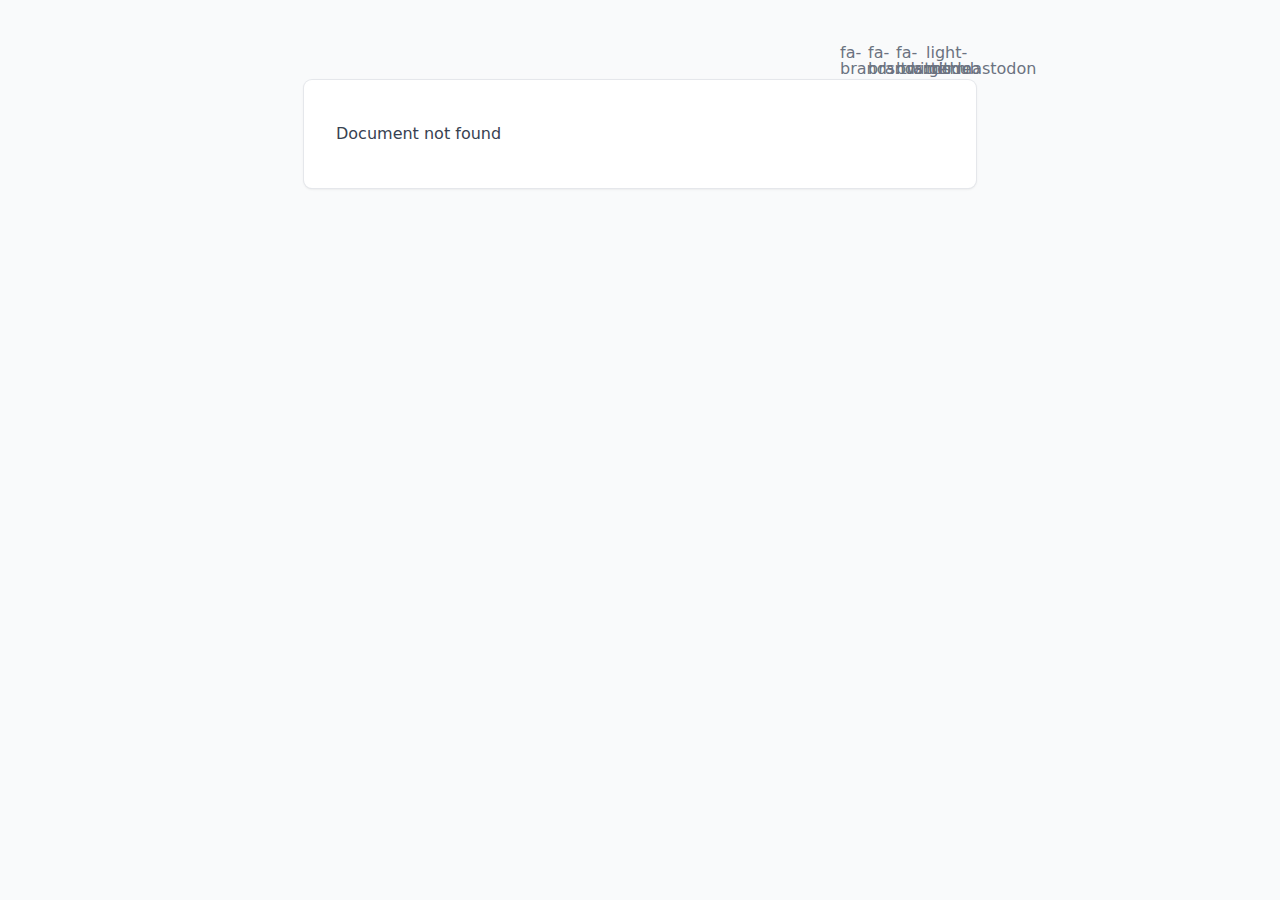
<file: 200.html>
<!DOCTYPE html><html><head><meta charset="utf-8">
<meta name="viewport" content="width=device-width, initial-scale=1">
<style>/*! tailwindcss v3.4.1 | MIT License | https://tailwindcss.com*/*,:after,:before{border:0 solid #e5e7eb;box-sizing:border-box}:after,:before{--tw-content:""}:host,html{line-height:1.5;-webkit-text-size-adjust:100%;font-family:ui-sans-serif,system-ui,sans-serif,Apple Color Emoji,Segoe UI Emoji,Segoe UI Symbol,Noto Color Emoji;font-feature-settings:normal;font-variation-settings:normal;tab-size:4;-webkit-tap-highlight-color:transparent}body{line-height:inherit;margin:0}hr{border-top-width:1px;color:inherit;height:0}abbr:where([title]){-webkit-text-decoration:underline dotted;text-decoration:underline dotted}h1,h2,h3,h4,h5,h6{font-size:inherit;font-weight:inherit}a{color:inherit;text-decoration:inherit}b,strong{font-weight:bolder}code,kbd,pre,samp{font-family:ui-monospace,SFMono-Regular,Menlo,Monaco,Consolas,Liberation Mono,Courier New,monospace;font-feature-settings:normal;font-size:1em;font-variation-settings:normal}small{font-size:80%}sub,sup{font-size:75%;line-height:0;position:relative;vertical-align:baseline}sub{bottom:-.25em}sup{top:-.5em}table{border-collapse:collapse;border-color:inherit;text-indent:0}button,input,optgroup,select,textarea{color:inherit;font-family:inherit;font-feature-settings:inherit;font-size:100%;font-variation-settings:inherit;font-weight:inherit;line-height:inherit;margin:0;padding:0}button,select{text-transform:none}[type=button],[type=reset],[type=submit],button{-webkit-appearance:button;background-color:transparent;background-image:none}:-moz-focusring{outline:auto}:-moz-ui-invalid{box-shadow:none}progress{vertical-align:baseline}::-webkit-inner-spin-button,::-webkit-outer-spin-button{height:auto}[type=search]{-webkit-appearance:textfield;outline-offset:-2px}::-webkit-search-decoration{-webkit-appearance:none}::-webkit-file-upload-button{-webkit-appearance:button;font:inherit}summary{display:list-item}blockquote,dd,dl,figure,h1,h2,h3,h4,h5,h6,hr,p,pre{margin:0}fieldset{margin:0}fieldset,legend{padding:0}menu,ol,ul{list-style:none;margin:0;padding:0}dialog{padding:0}textarea{resize:vertical}input::placeholder,textarea::placeholder{color:#9ca3af;opacity:1}[role=button],button{cursor:pointer}:disabled{cursor:default}audio,canvas,embed,iframe,img,object,svg,video{display:block;vertical-align:middle}img,video{height:auto;max-width:100%}[hidden]{display:none}*,:after,:before{--tw-border-spacing-x:0;--tw-border-spacing-y:0;--tw-translate-x:0;--tw-translate-y:0;--tw-rotate:0;--tw-skew-x:0;--tw-skew-y:0;--tw-scale-x:1;--tw-scale-y:1;--tw-pan-x: ;--tw-pan-y: ;--tw-pinch-zoom: ;--tw-scroll-snap-strictness:proximity;--tw-gradient-from-position: ;--tw-gradient-via-position: ;--tw-gradient-to-position: ;--tw-ordinal: ;--tw-slashed-zero: ;--tw-numeric-figure: ;--tw-numeric-spacing: ;--tw-numeric-fraction: ;--tw-ring-inset: ;--tw-ring-offset-width:0px;--tw-ring-offset-color:#fff;--tw-ring-color:rgba(59,130,246,.5);--tw-ring-offset-shadow:0 0 #0000;--tw-ring-shadow:0 0 #0000;--tw-shadow:0 0 #0000;--tw-shadow-colored:0 0 #0000;--tw-blur: ;--tw-brightness: ;--tw-contrast: ;--tw-grayscale: ;--tw-hue-rotate: ;--tw-invert: ;--tw-saturate: ;--tw-sepia: ;--tw-drop-shadow: ;--tw-backdrop-blur: ;--tw-backdrop-brightness: ;--tw-backdrop-contrast: ;--tw-backdrop-grayscale: ;--tw-backdrop-hue-rotate: ;--tw-backdrop-invert: ;--tw-backdrop-opacity: ;--tw-backdrop-saturate: ;--tw-backdrop-sepia: }::backdrop{--tw-border-spacing-x:0;--tw-border-spacing-y:0;--tw-translate-x:0;--tw-translate-y:0;--tw-rotate:0;--tw-skew-x:0;--tw-skew-y:0;--tw-scale-x:1;--tw-scale-y:1;--tw-pan-x: ;--tw-pan-y: ;--tw-pinch-zoom: ;--tw-scroll-snap-strictness:proximity;--tw-gradient-from-position: ;--tw-gradient-via-position: ;--tw-gradient-to-position: ;--tw-ordinal: ;--tw-slashed-zero: ;--tw-numeric-figure: ;--tw-numeric-spacing: ;--tw-numeric-fraction: ;--tw-ring-inset: ;--tw-ring-offset-width:0px;--tw-ring-offset-color:#fff;--tw-ring-color:rgba(59,130,246,.5);--tw-ring-offset-shadow:0 0 #0000;--tw-ring-shadow:0 0 #0000;--tw-shadow:0 0 #0000;--tw-shadow-colored:0 0 #0000;--tw-blur: ;--tw-brightness: ;--tw-contrast: ;--tw-grayscale: ;--tw-hue-rotate: ;--tw-invert: ;--tw-saturate: ;--tw-sepia: ;--tw-drop-shadow: ;--tw-backdrop-blur: ;--tw-backdrop-brightness: ;--tw-backdrop-contrast: ;--tw-backdrop-grayscale: ;--tw-backdrop-hue-rotate: ;--tw-backdrop-invert: ;--tw-backdrop-opacity: ;--tw-backdrop-saturate: ;--tw-backdrop-sepia: }.prose{color:var(--tw-prose-body);max-width:65ch}.prose :where(p):not(:where([class~=not-prose],[class~=not-prose] *)){margin-bottom:1.25em;margin-top:1.25em}.prose :where([class~=lead]):not(:where([class~=not-prose],[class~=not-prose] *)){color:var(--tw-prose-lead);font-size:1.25em;line-height:1.6;margin-bottom:1.2em;margin-top:1.2em}.prose :where(a):not(:where([class~=not-prose],[class~=not-prose] *)){color:var(--tw-prose-links);font-weight:500;text-decoration:underline}.prose :where(strong):not(:where([class~=not-prose],[class~=not-prose] *)){color:var(--tw-prose-bold);font-weight:600}.prose :where(a strong):not(:where([class~=not-prose],[class~=not-prose] *)){color:inherit}.prose :where(blockquote strong):not(:where([class~=not-prose],[class~=not-prose] *)){color:inherit}.prose :where(thead th strong):not(:where([class~=not-prose],[class~=not-prose] *)){color:inherit}.prose :where(ol):not(:where([class~=not-prose],[class~=not-prose] *)){list-style-type:decimal;margin-bottom:1.25em;margin-top:1.25em;padding-left:1.625em}.prose :where(ol[type=A]):not(:where([class~=not-prose],[class~=not-prose] *)){list-style-type:upper-alpha}.prose :where(ol[type=a]):not(:where([class~=not-prose],[class~=not-prose] *)){list-style-type:lower-alpha}.prose :where(ol[type=A s]):not(:where([class~=not-prose],[class~=not-prose] *)){list-style-type:upper-alpha}.prose :where(ol[type=a s]):not(:where([class~=not-prose],[class~=not-prose] *)){list-style-type:lower-alpha}.prose :where(ol[type=I]):not(:where([class~=not-prose],[class~=not-prose] *)){list-style-type:upper-roman}.prose :where(ol[type=i]):not(:where([class~=not-prose],[class~=not-prose] *)){list-style-type:lower-roman}.prose :where(ol[type=I s]):not(:where([class~=not-prose],[class~=not-prose] *)){list-style-type:upper-roman}.prose :where(ol[type=i s]):not(:where([class~=not-prose],[class~=not-prose] *)){list-style-type:lower-roman}.prose :where(ol[type="1"]):not(:where([class~=not-prose],[class~=not-prose] *)){list-style-type:decimal}.prose :where(ul):not(:where([class~=not-prose],[class~=not-prose] *)){list-style-type:disc;margin-bottom:1.25em;margin-top:1.25em;padding-left:1.625em}.prose :where(ol>li):not(:where([class~=not-prose],[class~=not-prose] *))::marker{color:var(--tw-prose-counters);font-weight:400}.prose :where(ul>li):not(:where([class~=not-prose],[class~=not-prose] *))::marker{color:var(--tw-prose-bullets)}.prose :where(dt):not(:where([class~=not-prose],[class~=not-prose] *)){color:var(--tw-prose-headings);font-weight:600;margin-top:1.25em}.prose :where(hr):not(:where([class~=not-prose],[class~=not-prose] *)){border-color:var(--tw-prose-hr);border-top-width:1px;margin-bottom:3em;margin-top:3em}.prose :where(blockquote):not(:where([class~=not-prose],[class~=not-prose] *)){border-left-color:var(--tw-prose-quote-borders);border-left-width:.25rem;color:var(--tw-prose-quotes);font-style:italic;font-weight:500;margin-bottom:1.6em;margin-top:1.6em;padding-left:1em;quotes:"\201C""\201D""\2018""\2019"}.prose :where(blockquote p:first-of-type):not(:where([class~=not-prose],[class~=not-prose] *)):before{content:open-quote}.prose :where(blockquote p:last-of-type):not(:where([class~=not-prose],[class~=not-prose] *)):after{content:close-quote}.prose :where(h1):not(:where([class~=not-prose],[class~=not-prose] *)){color:var(--tw-prose-headings);font-size:2.25em;font-weight:800;line-height:1.1111111;margin-bottom:.8888889em;margin-top:0}.prose :where(h1 strong):not(:where([class~=not-prose],[class~=not-prose] *)){color:inherit;font-weight:900}.prose :where(h2):not(:where([class~=not-prose],[class~=not-prose] *)){color:var(--tw-prose-headings);font-size:1.5em;font-weight:700;line-height:1.3333333;margin-bottom:1em;margin-top:2em}.prose :where(h2 strong):not(:where([class~=not-prose],[class~=not-prose] *)){color:inherit;font-weight:800}.prose :where(h3):not(:where([class~=not-prose],[class~=not-prose] *)){color:var(--tw-prose-headings);font-size:1.25em;font-weight:600;line-height:1.6;margin-bottom:.6em;margin-top:1.6em}.prose :where(h3 strong):not(:where([class~=not-prose],[class~=not-prose] *)){color:inherit;font-weight:700}.prose :where(h4):not(:where([class~=not-prose],[class~=not-prose] *)){color:var(--tw-prose-headings);font-weight:600;line-height:1.5;margin-bottom:.5em;margin-top:1.5em}.prose :where(h4 strong):not(:where([class~=not-prose],[class~=not-prose] *)){color:inherit;font-weight:700}.prose :where(img):not(:where([class~=not-prose],[class~=not-prose] *)){margin-bottom:2em;margin-top:2em}.prose :where(picture):not(:where([class~=not-prose],[class~=not-prose] *)){display:block;margin-bottom:2em;margin-top:2em}.prose :where(kbd):not(:where([class~=not-prose],[class~=not-prose] *)){border-radius:.3125rem;box-shadow:0 0 0 1px rgb(var(--tw-prose-kbd-shadows)/10%),0 3px 0 rgb(var(--tw-prose-kbd-shadows)/10%);color:var(--tw-prose-kbd);font-family:inherit;font-size:.875em;font-weight:500;padding:.1875em .375em}.prose :where(code):not(:where([class~=not-prose],[class~=not-prose] *)){color:var(--tw-prose-code);font-size:.875em;font-weight:600}.prose :where(code):not(:where([class~=not-prose],[class~=not-prose] *)):before{content:"`"}.prose :where(code):not(:where([class~=not-prose],[class~=not-prose] *)):after{content:"`"}.prose :where(a code):not(:where([class~=not-prose],[class~=not-prose] *)){color:inherit}.prose :where(h1 code):not(:where([class~=not-prose],[class~=not-prose] *)){color:inherit}.prose :where(h2 code):not(:where([class~=not-prose],[class~=not-prose] *)){color:inherit;font-size:.875em}.prose :where(h3 code):not(:where([class~=not-prose],[class~=not-prose] *)){color:inherit;font-size:.9em}.prose :where(h4 code):not(:where([class~=not-prose],[class~=not-prose] *)){color:inherit}.prose :where(blockquote code):not(:where([class~=not-prose],[class~=not-prose] *)){color:inherit}.prose :where(thead th code):not(:where([class~=not-prose],[class~=not-prose] *)){color:inherit}.prose :where(pre):not(:where([class~=not-prose],[class~=not-prose] *)){background-color:var(--tw-prose-pre-bg);border-radius:.375rem;color:var(--tw-prose-pre-code);font-size:.875em;font-weight:400;line-height:1.7142857;margin-bottom:1.7142857em;margin-top:1.7142857em;overflow-x:auto;padding:.8571429em 1.1428571em}.prose :where(pre code):not(:where([class~=not-prose],[class~=not-prose] *)){background-color:transparent;border-radius:0;border-width:0;color:inherit;font-family:inherit;font-size:inherit;font-weight:inherit;line-height:inherit;padding:0}.prose :where(pre code):not(:where([class~=not-prose],[class~=not-prose] *)):before{content:none}.prose :where(pre code):not(:where([class~=not-prose],[class~=not-prose] *)):after{content:none}.prose :where(table):not(:where([class~=not-prose],[class~=not-prose] *)){font-size:.875em;line-height:1.7142857;margin-bottom:2em;margin-top:2em;table-layout:auto;text-align:left;width:100%}.prose :where(thead):not(:where([class~=not-prose],[class~=not-prose] *)){border-bottom-color:var(--tw-prose-th-borders);border-bottom-width:1px}.prose :where(thead th):not(:where([class~=not-prose],[class~=not-prose] *)){color:var(--tw-prose-headings);font-weight:600;padding-bottom:.5714286em;padding-left:.5714286em;padding-right:.5714286em;vertical-align:bottom}.prose :where(tbody tr):not(:where([class~=not-prose],[class~=not-prose] *)){border-bottom-color:var(--tw-prose-td-borders);border-bottom-width:1px}.prose :where(tbody tr:last-child):not(:where([class~=not-prose],[class~=not-prose] *)){border-bottom-width:0}.prose :where(tbody td):not(:where([class~=not-prose],[class~=not-prose] *)){vertical-align:baseline}.prose :where(tfoot):not(:where([class~=not-prose],[class~=not-prose] *)){border-top-color:var(--tw-prose-th-borders);border-top-width:1px}.prose :where(tfoot td):not(:where([class~=not-prose],[class~=not-prose] *)){vertical-align:top}.prose :where(figure>*):not(:where([class~=not-prose],[class~=not-prose] *)){margin-bottom:0;margin-top:0}.prose :where(figcaption):not(:where([class~=not-prose],[class~=not-prose] *)){color:var(--tw-prose-captions);font-size:.875em;line-height:1.4285714;margin-top:.8571429em}.prose{--tw-prose-body:#374151;--tw-prose-headings:#111827;--tw-prose-lead:#4b5563;--tw-prose-links:#111827;--tw-prose-bold:#111827;--tw-prose-counters:#6b7280;--tw-prose-bullets:#d1d5db;--tw-prose-hr:#e5e7eb;--tw-prose-quotes:#111827;--tw-prose-quote-borders:#e5e7eb;--tw-prose-captions:#6b7280;--tw-prose-kbd:#111827;--tw-prose-kbd-shadows:17 24 39;--tw-prose-code:#111827;--tw-prose-pre-code:#e5e7eb;--tw-prose-pre-bg:#1f2937;--tw-prose-th-borders:#d1d5db;--tw-prose-td-borders:#e5e7eb;--tw-prose-invert-body:#d1d5db;--tw-prose-invert-headings:#fff;--tw-prose-invert-lead:#9ca3af;--tw-prose-invert-links:#fff;--tw-prose-invert-bold:#fff;--tw-prose-invert-counters:#9ca3af;--tw-prose-invert-bullets:#4b5563;--tw-prose-invert-hr:#374151;--tw-prose-invert-quotes:#f3f4f6;--tw-prose-invert-quote-borders:#374151;--tw-prose-invert-captions:#9ca3af;--tw-prose-invert-kbd:#fff;--tw-prose-invert-kbd-shadows:255 255 255;--tw-prose-invert-code:#fff;--tw-prose-invert-pre-code:#d1d5db;--tw-prose-invert-pre-bg:rgba(0,0,0,.5);--tw-prose-invert-th-borders:#4b5563;--tw-prose-invert-td-borders:#374151;font-size:1rem;line-height:1.75}.prose :where(picture>img):not(:where([class~=not-prose],[class~=not-prose] *)){margin-bottom:0;margin-top:0}.prose :where(video):not(:where([class~=not-prose],[class~=not-prose] *)){margin-bottom:2em;margin-top:2em}.prose :where(li):not(:where([class~=not-prose],[class~=not-prose] *)){margin-bottom:.5em;margin-top:.5em}.prose :where(ol>li):not(:where([class~=not-prose],[class~=not-prose] *)){padding-left:.375em}.prose :where(ul>li):not(:where([class~=not-prose],[class~=not-prose] *)){padding-left:.375em}.prose :where(.prose>ul>li p):not(:where([class~=not-prose],[class~=not-prose] *)){margin-bottom:.75em;margin-top:.75em}.prose :where(.prose>ul>li>:first-child):not(:where([class~=not-prose],[class~=not-prose] *)){margin-top:1.25em}.prose :where(.prose>ul>li>:last-child):not(:where([class~=not-prose],[class~=not-prose] *)){margin-bottom:1.25em}.prose :where(.prose>ol>li>:first-child):not(:where([class~=not-prose],[class~=not-prose] *)){margin-top:1.25em}.prose :where(.prose>ol>li>:last-child):not(:where([class~=not-prose],[class~=not-prose] *)){margin-bottom:1.25em}.prose :where(ul ul,ul ol,ol ul,ol ol):not(:where([class~=not-prose],[class~=not-prose] *)){margin-bottom:.75em;margin-top:.75em}.prose :where(dl):not(:where([class~=not-prose],[class~=not-prose] *)){margin-bottom:1.25em;margin-top:1.25em}.prose :where(dd):not(:where([class~=not-prose],[class~=not-prose] *)){margin-top:.5em;padding-left:1.625em}.prose :where(hr+*):not(:where([class~=not-prose],[class~=not-prose] *)){margin-top:0}.prose :where(h2+*):not(:where([class~=not-prose],[class~=not-prose] *)){margin-top:0}.prose :where(h3+*):not(:where([class~=not-prose],[class~=not-prose] *)){margin-top:0}.prose :where(h4+*):not(:where([class~=not-prose],[class~=not-prose] *)){margin-top:0}.prose :where(thead th:first-child):not(:where([class~=not-prose],[class~=not-prose] *)){padding-left:0}.prose :where(thead th:last-child):not(:where([class~=not-prose],[class~=not-prose] *)){padding-right:0}.prose :where(tbody td,tfoot td):not(:where([class~=not-prose],[class~=not-prose] *)){padding:.5714286em}.prose :where(tbody td:first-child,tfoot td:first-child):not(:where([class~=not-prose],[class~=not-prose] *)){padding-left:0}.prose :where(tbody td:last-child,tfoot td:last-child):not(:where([class~=not-prose],[class~=not-prose] *)){padding-right:0}.prose :where(figure):not(:where([class~=not-prose],[class~=not-prose] *)){margin-bottom:2em;margin-top:2em}.prose :where(.prose>:first-child):not(:where([class~=not-prose],[class~=not-prose] *)){margin-top:0}.prose :where(.prose>:last-child):not(:where([class~=not-prose],[class~=not-prose] *)){margin-bottom:0}.sr-only{height:1px;margin:-1px;overflow:hidden;padding:0;position:absolute;width:1px;clip:rect(0,0,0,0);border-width:0;white-space:nowrap}.static{position:static}.m-auto{margin:auto}.mx-auto{margin-left:auto;margin-right:auto}.mr-6{margin-right:1.5rem}.block{display:block}.inline-block{display:inline-block}.flex{display:flex}.inline-flex{display:inline-flex}.h-4{height:1rem}.h-5{height:1.25rem}.w-4{width:1rem}.w-5{width:1.25rem}.max-w-2xl{max-width:42rem}.max-w-full{max-width:100%}.max-w-none{max-width:none}.items-center{align-items:center}.justify-between{justify-content:space-between}.gap-1{gap:.25rem}.space-x-3>:not([hidden])~:not([hidden]){--tw-space-x-reverse:0;margin-left:.75rem;margin-left:calc(.75rem*(1 - var(--tw-space-x-reverse)));margin-right:0;margin-right:calc(.75rem*var(--tw-space-x-reverse))}.overflow-x-auto{overflow-x:auto}.rounded{border-radius:.25rem}.bg-gray-50{--tw-bg-opacity:1;background-color:#f9fafb;background-color:rgb(249 250 251/var(--tw-bg-opacity))}.bg-gray-800{--tw-bg-opacity:1;background-color:#1f2937;background-color:rgb(31 41 55/var(--tw-bg-opacity))}.bg-white{--tw-bg-opacity:1;background-color:#fff;background-color:rgb(255 255 255/var(--tw-bg-opacity))}.px-3{padding-left:.75rem;padding-right:.75rem}.px-4{padding-left:1rem;padding-right:1rem}.py-1{padding-bottom:.25rem;padding-top:.25rem}.py-10{padding-bottom:2.5rem;padding-top:2.5rem}.py-4{padding-bottom:1rem;padding-top:1rem}.text-2xl{font-size:1.5rem;line-height:2rem}.font-bold{font-weight:700}.text-black{--tw-text-opacity:1;color:#000;color:rgb(0 0 0/var(--tw-text-opacity))}.text-gray-500{--tw-text-opacity:1;color:#6b7280;color:rgb(107 114 128/var(--tw-text-opacity))}.text-gray-700{--tw-text-opacity:1;color:#374151;color:rgb(55 65 81/var(--tw-text-opacity))}.text-white{--tw-text-opacity:1;color:#fff;color:rgb(255 255 255/var(--tw-text-opacity))}.no-underline{text-decoration-line:none}.ring-1{--tw-ring-offset-shadow:var(--tw-ring-inset) 0 0 0 var(--tw-ring-offset-width) var(--tw-ring-offset-color);--tw-ring-shadow:var(--tw-ring-inset) 0 0 0 calc(1px + var(--tw-ring-offset-width)) var(--tw-ring-color);box-shadow:var(--tw-ring-inset) 0 0 0 var(--tw-ring-offset-width) var(--tw-ring-offset-color),var(--tw-ring-inset) 0 0 0 calc(1px + var(--tw-ring-offset-width)) var(--tw-ring-color),0 0 #0000;box-shadow:var(--tw-ring-offset-shadow),var(--tw-ring-shadow),var(--tw-shadow,0 0 #0000)}.ring-gray-200{--tw-ring-opacity:1;--tw-ring-color:rgb(229 231 235/var(--tw-ring-opacity))}.transition{transition-duration:.15s;transition-property:color,background-color,border-color,text-decoration-color,fill,stroke,opacity,box-shadow,transform,filter,-webkit-backdrop-filter;transition-property:color,background-color,border-color,text-decoration-color,fill,stroke,opacity,box-shadow,transform,filter,backdrop-filter;transition-property:color,background-color,border-color,text-decoration-color,fill,stroke,opacity,box-shadow,transform,filter,backdrop-filter,-webkit-backdrop-filter;transition-timing-function:cubic-bezier(.4,0,.2,1)}:is(.dark .dark\:prose-invert){--tw-prose-body:var(--tw-prose-invert-body);--tw-prose-headings:var(--tw-prose-invert-headings);--tw-prose-lead:var(--tw-prose-invert-lead);--tw-prose-links:var(--tw-prose-invert-links);--tw-prose-bold:var(--tw-prose-invert-bold);--tw-prose-counters:var(--tw-prose-invert-counters);--tw-prose-bullets:var(--tw-prose-invert-bullets);--tw-prose-hr:var(--tw-prose-invert-hr);--tw-prose-quotes:var(--tw-prose-invert-quotes);--tw-prose-quote-borders:var(--tw-prose-invert-quote-borders);--tw-prose-captions:var(--tw-prose-invert-captions);--tw-prose-kbd:var(--tw-prose-invert-kbd);--tw-prose-kbd-shadows:var(--tw-prose-invert-kbd-shadows);--tw-prose-code:var(--tw-prose-invert-code);--tw-prose-pre-code:var(--tw-prose-invert-pre-code);--tw-prose-pre-bg:var(--tw-prose-invert-pre-bg);--tw-prose-th-borders:var(--tw-prose-invert-th-borders);--tw-prose-td-borders:var(--tw-prose-invert-td-borders)}.hover\:text-gray-700:hover{--tw-text-opacity:1;color:#374151;color:rgb(55 65 81/var(--tw-text-opacity))}.prose-a\:border-b :is(:where(a):not(:where([class~=not-prose],[class~=not-prose] *))){border-bottom-width:1px}.prose-a\:border-dashed :is(:where(a):not(:where([class~=not-prose],[class~=not-prose] *))){border-style:dashed}.prose-a\:font-normal :is(:where(a):not(:where([class~=not-prose],[class~=not-prose] *))){font-weight:400}.prose-a\:no-underline :is(:where(a):not(:where([class~=not-prose],[class~=not-prose] *))){text-decoration-line:none}.hover\:prose-a\:border-solid :is(:where(a):not(:where([class~=not-prose],[class~=not-prose] *))):hover{border-style:solid}.hover\:prose-a\:border-primary-400 :is(:where(a):not(:where([class~=not-prose],[class~=not-prose] *))):hover{--tw-border-opacity:1;border-color:#34d399;border-color:rgb(52 211 153/var(--tw-border-opacity))}.hover\:prose-a\:text-primary-400 :is(:where(a):not(:where([class~=not-prose],[class~=not-prose] *))):hover{--tw-text-opacity:1;color:#34d399;color:rgb(52 211 153/var(--tw-text-opacity))}.prose-pre\:bg-gray-100 :is(:where(pre):not(:where([class~=not-prose],[class~=not-prose] *))){--tw-bg-opacity:1;background-color:#f3f4f6;background-color:rgb(243 244 246/var(--tw-bg-opacity))}:is(.dark .dark\:bg-gray-200){--tw-bg-opacity:1;background-color:#e5e7eb;background-color:rgb(229 231 235/var(--tw-bg-opacity))}:is(.dark .dark\:bg-gray-800){--tw-bg-opacity:1;background-color:#1f2937;background-color:rgb(31 41 55/var(--tw-bg-opacity))}:is(.dark .dark\:bg-gray-900){--tw-bg-opacity:1;background-color:#111827;background-color:rgb(17 24 39/var(--tw-bg-opacity))}:is(.dark .dark\:text-gray-100){--tw-text-opacity:1;color:#f3f4f6;color:rgb(243 244 246/var(--tw-text-opacity))}:is(.dark .dark\:text-gray-200){--tw-text-opacity:1;color:#e5e7eb;color:rgb(229 231 235/var(--tw-text-opacity))}:is(.dark .dark\:text-gray-300){--tw-text-opacity:1;color:#d1d5db;color:rgb(209 213 219/var(--tw-text-opacity))}:is(.dark .dark\:text-gray-950){--tw-text-opacity:1;color:#030712;color:rgb(3 7 18/var(--tw-text-opacity))}:is(.dark .dark\:ring-gray-700){--tw-ring-opacity:1;--tw-ring-color:rgb(55 65 81/var(--tw-ring-opacity))}:is(.dark .dark\:hover\:text-gray-300:hover){--tw-text-opacity:1;color:#d1d5db;color:rgb(209 213 219/var(--tw-text-opacity))}:is(.dark .dark\:prose-pre\:bg-gray-900 :is(:where(pre):not(:where([class~=not-prose],[class~=not-prose] *)))){--tw-bg-opacity:1;background-color:#111827;background-color:rgb(17 24 39/var(--tw-bg-opacity))}@media (min-width:640px){.sm\:rounded{border-radius:.25rem}.sm\:rounded-lg{border-radius:.5rem}.sm\:px-8{padding-left:2rem;padding-right:2rem}.sm\:pb-10{padding-bottom:2.5rem}.sm\:pt-6{padding-top:1.5rem}.sm\:shadow{--tw-shadow:0 1px 3px 0 rgba(0,0,0,.1),0 1px 2px -1px rgba(0,0,0,.1);--tw-shadow-colored:0 1px 3px 0 var(--tw-shadow-color),0 1px 2px -1px var(--tw-shadow-color);box-shadow:0 0 #0000,0 0 #0000,0 1px 3px 0 rgba(0,0,0,.1),0 1px 2px -1px rgba(0,0,0,.1);box-shadow:var(--tw-ring-offset-shadow,0 0 #0000),var(--tw-ring-shadow,0 0 #0000),var(--tw-shadow)}}</style>
<style>.icon[data-v-5bdfbce0]{display:inline-block;vertical-align:middle}</style>
<style>body{--tw-bg-opacity:1;background-color:#f9fafb;background-color:rgb(249 250 251/var(--tw-bg-opacity));--tw-text-opacity:1;color:#000;color:rgb(0 0 0/var(--tw-text-opacity))}:is(.dark body){--tw-bg-opacity:1;background-color:#111827;background-color:rgb(17 24 39/var(--tw-bg-opacity));--tw-text-opacity:1;color:#fff;color:rgb(255 255 255/var(--tw-text-opacity))}</style>
<link rel="stylesheet" href="/_nuxt/entry.-YxnikWk.css">
<link rel="modulepreload" as="script" crossorigin href="/_nuxt/entry.DboyrtH2.js">
<link rel="prefetch" as="script" crossorigin href="/_nuxt/default.aSdzhXCl.js">
<link rel="prefetch" as="script" crossorigin href="/_nuxt/full-width.CS_oTlLs.js">
<link rel="prefetch" as="script" crossorigin href="/_nuxt/client-db.CA8J5b7L.js">
<link rel="prefetch" as="style" href="/_nuxt/useStudio.Dhrv0Ynh.css">
<link rel="prefetch" as="script" crossorigin href="/_nuxt/useStudio.BG3-4rOi.js">
<link rel="prefetch" as="script" crossorigin href="/_nuxt/error-404.tca-696e.js">
<link rel="prefetch" as="script" crossorigin href="/_nuxt/error-500.znfBF7t4.js">
<script type="module" src="/_nuxt/entry.DboyrtH2.js" crossorigin></script><script>"use strict";(()=>{const a=window,e=document.documentElement,m=["dark","light"],c=window&&window.localStorage&&window.localStorage.getItem&&window.localStorage.getItem("nuxt-color-mode")||"system";let n=c==="system"?d():c;const l=e.getAttribute("data-color-mode-forced");l&&(n=l),i(n),a["__NUXT_COLOR_MODE__"]={preference:c,value:n,getColorScheme:d,addColorScheme:i,removeColorScheme:f};function i(o){const t=""+o+"",s="";e.classList?e.classList.add(t):e.className+=" "+t,s&&e.setAttribute("data-"+s,o)}function f(o){const t=""+o+"",s="";e.classList?e.classList.remove(t):e.className=e.className.replace(new RegExp(t,"g"),""),s&&e.removeAttribute("data-"+s)}function r(o){return a.matchMedia("(prefers-color-scheme"+o+")")}function d(){if(a.matchMedia&&r("").media!=="not all"){for(const o of m)if(r(":"+o).matches)return o}return"light"}})();
</script></head><body><div id="__nuxt"></div><script type="application/json" id="__NUXT_DATA__" data-ssr="false">[{"_errors":1,"serverRendered":2,"data":3,"state":4,"once":5},{},false,{},{},["Set"]]</script>
<script>window.__NUXT__={};window.__NUXT__.config={public:{studio:{apiURL:"https://api.nuxt.studio",iframeMessagingAllowedOrigins:""},mdc:{components:{prose:true,map:{p:"prose-p",a:"prose-a",blockquote:"prose-blockquote","code-inline":"prose-code-inline",code:"ProseCodeInline",em:"prose-em",h1:"prose-h1",h2:"prose-h2",h3:"prose-h3",h4:"prose-h4",h5:"prose-h5",h6:"prose-h6",hr:"prose-hr",img:"prose-img",ul:"prose-ul",ol:"prose-ol",li:"prose-li",strong:"prose-strong",table:"prose-table",thead:"prose-thead",tbody:"prose-tbody",td:"prose-td",th:"prose-th",tr:"prose-tr"}},headings:{anchorLinks:{h1:false,h2:true,h3:true,h4:true,h5:false,h6:false}}},content:{locales:[],defaultLocale:"",integrity:1709193737518,experimental:{stripQueryParameters:false,advanceQuery:false,clientDB:false},respectPathCase:false,api:{baseURL:"/api/_content"},navigation:{fields:["layout"]},tags:{p:"prose-p",a:"prose-a",blockquote:"prose-blockquote","code-inline":"prose-code-inline",code:"ProseCodeInline",em:"prose-em",h1:"prose-h1",h2:"prose-h2",h3:"prose-h3",h4:"prose-h4",h5:"prose-h5",h6:"prose-h6",hr:"prose-hr",img:"prose-img",ul:"prose-ul",ol:"prose-ol",li:"prose-li",strong:"prose-strong",table:"prose-table",thead:"prose-thead",tbody:"prose-tbody",td:"prose-td",th:"prose-th",tr:"prose-tr"},highlight:{theme:{dark:"github-dark",default:"github-light"},highlighter:"shiki",langs:["js","jsx","json","ts","tsx","vue","css","html","vue","bash","md","mdc","yaml"]},wsUrl:"",documentDriven:{page:true,navigation:true,surround:true,globals:{},layoutFallbacks:["theme"],injectPage:true},host:"",trailingSlash:false,search:"",contentHead:true,anchorLinks:{depth:4,exclude:[1]}}},app:{baseURL:"/",buildAssetsDir:"/_nuxt/",cdnURL:""}}</script></body></html>
</file>
<file: _nuxt/entry.-YxnikWk.css>
.icon[data-v-5bdfbce0]{display:inline-block;vertical-align:middle}body{--tw-bg-opacity:1;background-color:#f9fafb;background-color:rgb(249 250 251/var(--tw-bg-opacity));--tw-text-opacity:1;color:#000;color:rgb(0 0 0/var(--tw-text-opacity))}:is(.dark body){--tw-bg-opacity:1;background-color:#111827;background-color:rgb(17 24 39/var(--tw-bg-opacity));--tw-text-opacity:1;color:#fff;color:rgb(255 255 255/var(--tw-text-opacity))}
</file>
<file: _nuxt/useStudio.Dhrv0Ynh.css>
body.__preview_enabled{padding-bottom:50px}#__nuxt_preview[data-v-cadfb551]{align-items:center;-webkit-backdrop-filter:blur(20px);backdrop-filter:blur(20px);background:#ffffff4d;border-top:1px solid #eee;bottom:-60px;color:#000;display:flex;font-family:Helvetica,sans-serif;font-size:16px;font-weight:500;gap:10px;height:50px;justify-content:center;left:0;position:fixed;right:0;transition:bottom .3s ease-in-out;z-index:10000}#__nuxt_preview.__preview_ready[data-v-cadfb551]{bottom:0}#__preview_background[data-v-cadfb551]{-webkit-backdrop-filter:blur(8px);backdrop-filter:blur(8px);background:#ffffff4d;height:100vh;left:0;position:fixed;top:0;width:100vw;z-index:9000}#__preview_loader[data-v-cadfb551]{align-items:center;color:#000;display:flex;flex-direction:column;font-family:system-ui,-apple-system,BlinkMacSystemFont,Segoe UI,Roboto,Oxygen,Ubuntu,Cantarell,Open Sans,Helvetica Neue,sans-serif;font-size:1.4rem;gap:8px;left:50%;position:fixed;top:50%;transform:translate(-50%,-50%);z-index:9500}#__preview_loader p[data-v-cadfb551]{margin:10px 0}.dark #__preview_background[data-v-cadfb551],.dark-mode #__preview_background[data-v-cadfb551]{background:#0000004d}.dark #__preview_loader[data-v-cadfb551],.dark-mode #__preview_loader[data-v-cadfb551]{color:#fff}.preview-loading-enter-active[data-v-cadfb551],.preview-loading-leave-active[data-v-cadfb551]{transition:opacity .4s}.preview-loading-enter[data-v-cadfb551],.preview-loading-leave-to[data-v-cadfb551]{opacity:0}#__preview_loading_icon[data-v-cadfb551]{animation:spin-cadfb551 1s linear infinite}.dark #__nuxt_preview[data-v-cadfb551],.dark-mode #__nuxt_preview[data-v-cadfb551]{background:#0000004d;border-top:1px solid #111;color:#fff}#__nuxt_preview svg[data-v-cadfb551]{color:#000;display:inline-block;height:30px;width:30px}.dark #__nuxt_preview svg[data-v-cadfb551],.dark-mode #__nuxt_preview svg[data-v-cadfb551]{color:#fff}button[data-v-cadfb551]{background:transparent;border:1px solid rgba(0,0,0,.2);border-radius:3px;box-shadow:none;color:#000c;cursor:pointer;display:inline-block;font-size:14px;font-weight:400;line-height:1rem;margin:0;padding:4px 10px;text-align:center;transition:none;width:auto}button[data-v-cadfb551]:hover{border-color:#0006;color:#000000e6}.dark button[data-v-cadfb551],.dark-mode button[data-v-cadfb551]{border-color:#fff3;color:#d3d3d3}.dark button[data-v-cadfb551]:hover,.dark-mode button[data-v-cadfb551]:hover{border-color:#fff6;color:#fff}#__nuxt_preview button[data-v-cadfb551]:focus,#__nuxt_preview button[data-v-cadfb551]:hover{background:#0000001a}#__nuxt_preview button[data-v-cadfb551]:active{background:#0003}.dark #__nuxt_preview button[data-v-cadfb551],.dark-mode #__nuxt_preview button[data-v-cadfb551]{border:1px solid hsla(0,0%,100%,.2);color:#fffc}.dark #__nuxt_preview button[data-v-cadfb551]:hover,.dark-mode #__nuxt_preview button[data-v-cadfb551]:focus{background:#ffffff1a}.dark #__nuxt_preview button[data-v-cadfb551]:active,.dark-mode #__nuxt_preview button[data-v-cadfb551]:active{background:#fff3}a[data-v-cadfb551]{font-weight:600}#__nuxt_preview.__preview_refreshing button[data-v-cadfb551],#__nuxt_preview.__preview_refreshing span[data-v-cadfb551],#__nuxt_preview.__preview_refreshing svg[data-v-cadfb551]{animation:nuxt_pulsate-cadfb551 1s ease-out;animation-iteration-count:infinite;opacity:.5}@keyframes nuxt_pulsate-cadfb551{0%{opacity:1}50%{opacity:.5}to{opacity:1}}@keyframes spin-cadfb551{0%{transform:rotate(1turn)}to{transform:rotate(0)}}
</file>
